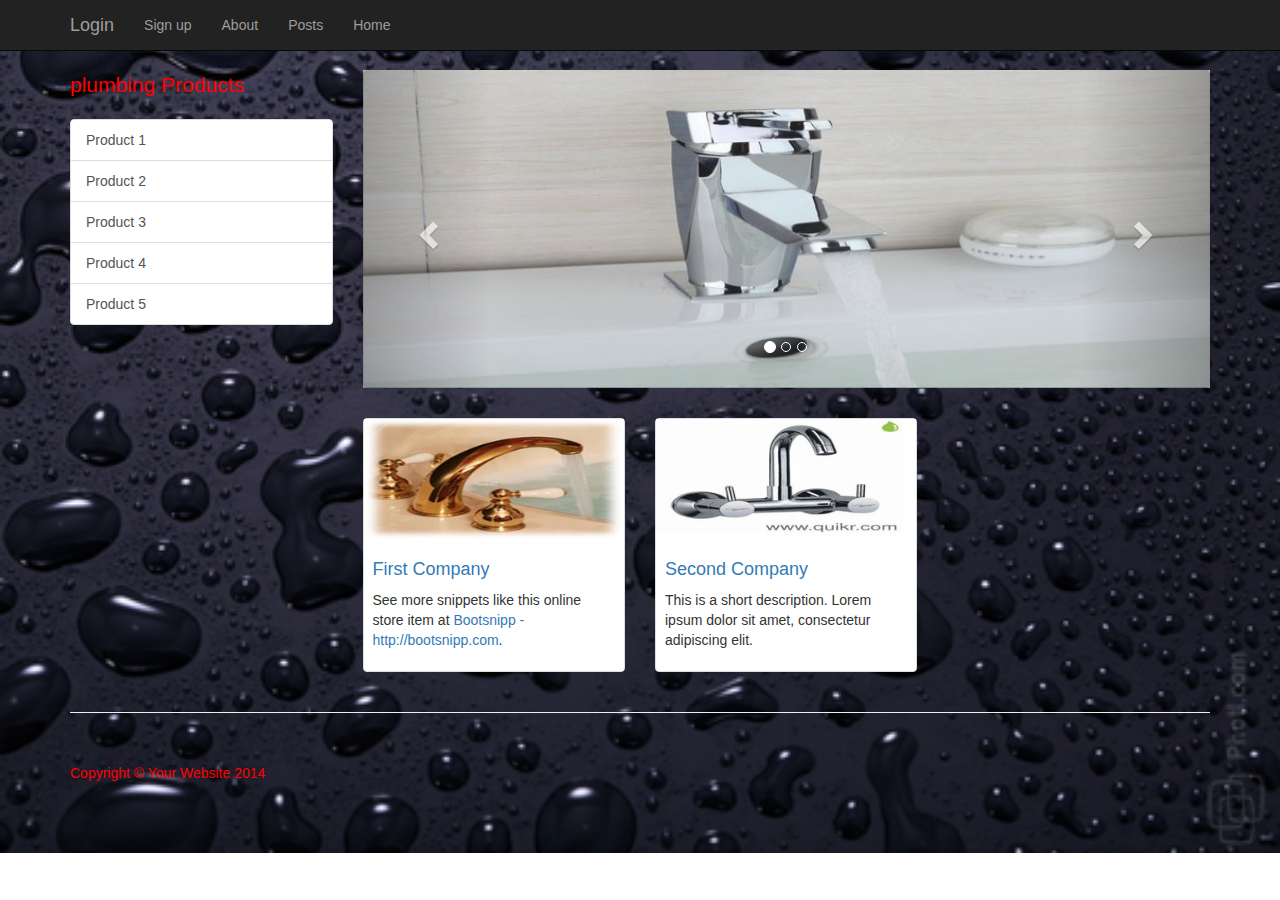
<file: final/index.html>
﻿<!DOCTYPE html>
<html lang="en">

<head>

    <meta charset="utf-8">
    <meta http-equiv="X-UA-Compatible" content="IE=edge">
    <meta name="viewport" content="width=device-width, initial-scale=1">
    <meta name="description" content="">
    <meta name="author" content="">

    <title>Shop Homepage - Start Bootstrap Template</title>

    <!-- Bootstrap Core CSS -->
    <link href="css/bootstrap.min.css" rel="stylesheet">

    <!-- Custom CSS -->
    <link href="css/shop-homepage.css" rel="stylesheet">

    <!-- HTML5 Shim and Respond.js IE8 support of HTML5 elements and media queries -->
    <!-- WARNING: Respond.js doesn't work if you view the page via file:// -->
    <!--[if lt IE 9]>
        <script src="https://oss.maxcdn.com/libs/html5shiv/3.7.0/html5shiv.js"></script>
        <script src="https://oss.maxcdn.com/libs/respond.js/1.4.2/respond.min.js"></script>
    <![endif]-->
    <!--Image which is background-->
    <style>
        body {
            background: url('36.jpg') no-repeat top;
            background-size: cover;
            font-family: 'Open Sans', sans-serif;
            color: red;
            background-attachment: scroll;
            background-position: top;
        }
    </style>



</head>

<body>




    <!-- Navigation -->
    <nav class="navbar navbar-inverse navbar-fixed-top" role="navigation">
        <div class="container">
            <!-- Brand and toggle get grouped for better mobile display -->
            <div class="navbar-header">
                <button type="button" class="navbar-toggle" data-toggle="collapse" data-target="#bs-example-navbar-collapse-1">
                    <span class="sr-only">Toggle navigation</span>
                    <span class="icon-bar"></span>
                    <span class="icon-bar"></span>
                    <span class="icon-bar"></span>
                </button>
                <a class="navbar-brand" href="#">Login</a>
            </div>
            <!-- Collect the nav links, forms, and other content for toggling -->
            <div class="collapse navbar-collapse" id="bs-example-navbar-collapse-1">
                <ul class="nav navbar-nav">
                    <li>
                        <a href="#">Sign up</a>
                    </li>
                    <li>
                        <a href="#">About</a>
                    </li>
                    <li>
                        <a href="#">Posts</a>
                    </li>
                    <li>
                        <a href="#">Home</a>
                    </li>
                </ul>
            </div>
            <!-- /.navbar-collapse -->
        </div>
        <!-- /.container -->
    </nav>

    <!-- Page Content -->
    <div class="container">

        <div class="row">

            <div class="col-md-3">
                <p class="lead">plumbing Products</p>
                <div class="list-group">
                    <a href="#" class="list-group-item">Product 1</a>
                    <a href="#" class="list-group-item">Product 2</a>
                    <a href="#" class="list-group-item">Product 3</a>
                    <a href="#" class="list-group-item">Product 4</a>
                    <a href="#" class="list-group-item">Product 5</a>
                </div>
            </div>

            <div class="col-md-9">

                <div class="row carousel-holder">

                    <div class="col-md-12">
                        <div id="carousel-example-generic" class="carousel slide" data-ride="carousel">
                            <ol class="carousel-indicators">
                                <li data-target="#carousel-example-generic" data-slide-to="0" class="active"></li>
                                <li data-target="#carousel-example-generic" data-slide-to="1"></li>
                                <li data-target="#carousel-example-generic" data-slide-to="2"></li>
                            </ol>
                            <div class="carousel-inner">
                                <div class="item active">
                                    <img class="slide-image" src="rsz_5.jpg" alt="">
                                </div>
                                <div class="item">
                                    <img class="slide-image" src="rsz_6.jpg" alt="">
                                </div>
                                <div class="item">
                                    <img class="slide-image" src="rsz_5.jpg" alt="">
                                </div>
                            </div>
                            <a class="left carousel-control" href="#carousel-example-generic" data-slide="prev">
                                <span class="glyphicon glyphicon-chevron-left"></span>
                            </a>
                            <a class="right carousel-control" href="#carousel-example-generic" data-slide="next">
                                <span class="glyphicon glyphicon-chevron-right"></span>
                            </a>
                        </div>
                    </div>

                </div>

                <div class="row">

                    <div class="col-sm-4 col-lg-4 col-md-4">
                        <div class="thumbnail">
                            <!--  <img src="http://placehold.it/320x150" alt="">-->
                            <img src="rsz_15.jpg" alt="">
                            <div class="caption">
                                <h4>
                                    <a href="#">First Company</a>
                                </h4>
                                <p>See more snippets like this online store item at <a target="_blank" href="http://www.bootsnipp.com">Bootsnipp - http://bootsnipp.com</a>.</p>
                            </div>
                        </div>
                    </div>

                    <div class="col-sm-4 col-lg-4 col-md-4">
                        <div class="thumbnail">
                            <!--  <img src="http://placehold.it/320x150" alt="">-->
                            <img src="rsz_d.jpg" alt="">
                            <div class="caption">




                                <h4>
                                    <a href="#">Second Company</a>
                                </h4>
                                <p>This is a short description. Lorem ipsum dolor sit amet, consectetur adipiscing elit.</p>
                            </div>
                            <div >
                              
                            </div>
                        </div>
                    </div>

                    </div>
                    <!--
                                        <div class="col-sm-4 col-lg-4 col-md-4">
                                            <h4><a href="#">Like this template?</a>
                                            </h4>
                                            <p>If you like this template, then check out <a target="_blank" href="http://maxoffsky.com/code-blog/laravel-shop-tutorial-1-building-a-review-system/">this tutorial</a> on how to build a working review system for your online store!</p>
                                            <a class="btn btn-primary" target="_blank" href="http://maxoffsky.com/code-blog/laravel-shop-tutorial-1-building-a-review-system/">View Tutorial</a>
                                        </div>
                        -->
                </div>

            </div>

        </div>

    </div>
    <!-- /.container -->

    <div class="container">

        <hr>

        <!-- Footer -->
        <footer>
            <div class="row">
                <div class="col-lg-12">
                    <p>Copyright &copy; Your Website 2014</p>
                </div>
            </div>
        </footer>

    </div>
    <!-- /.container -->
    <!-- jQuery -->
    <script src="js/jquery.js"></script>

    <!-- Bootstrap Core JavaScript -->
    <script src="js/bootstrap.min.js"></script>

</body>

</html>
</file>
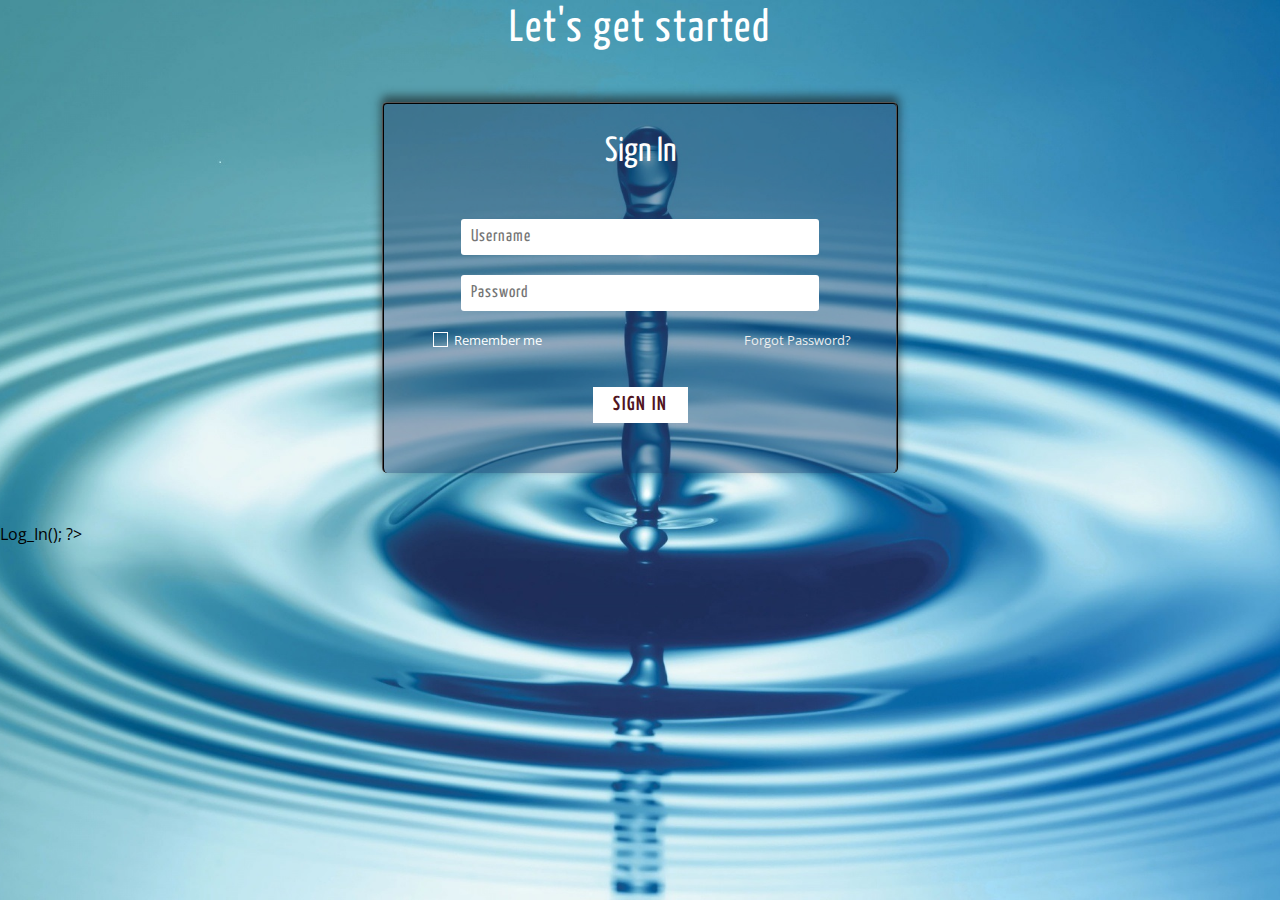
<file: final/lo.html>
<html>
   
   <head>
      <title>Login Page</title>
      
      

      <link rel="stylesheet" href="L_css/style.css">
	<link href='//fonts.googleapis.com/css?family=Yanone+Kaffeesatz:400,700,300,200' rel='stylesheet' type='text/css'>
	<link href='//fonts.googleapis.com/css?family=Open+Sans' rel='stylesheet' type='text/css'>
      
   </head>
   
   <head>
	
	<link rel="stylesheet" href="css/style.css">
	<link href='//fonts.googleapis.com/css?family=Yanone+Kaffeesatz:400,700,300,200' rel='stylesheet' type='text/css'>
	<link href='//fonts.googleapis.com/css?family=Open+Sans' rel='stylesheet' type='text/css'>

	<!-- For-Mobile-Apps-and-Meta-Tags -->
		<meta name="viewport" content="width=device-width, initial-scale=1" />
		<meta http-equiv="Content-Type" content="text/html; charset=utf-8" />
		<meta name="keywords" content="Dark Sign In Form Widget Responsive, Login Form Web Template, Flat Pricing Tables, Flat Drop-Downs, Sign-Up Web Templates, Flat Web Templates, Login Sign-up Responsive Web Template, Smartphone Compatible Web Template, Free Web Designs for Nokia, Samsung, LG, Sony Ericsson, Motorola Web Design" />
		<script type="application/x-javascript"> addEventListener("load", function() { setTimeout(hideURLbar, 0); }, false); function hideURLbar(){ window.scrollTo(0,1); } </script>
	<!-- //For-Mobile-Apps-and-Meta-Tags -->

</head>

<body>
    <h1>Let's get started</h1>
    <div class="container">
        <h2>Sign In</h2>
		 <form action = "" method = "post">
			<input type="text" name = "username" class="name" placeholder="Username" required="">
			<input type="password" name = "password" class="password" placeholder="Password" required="">
			<ul>
				<li>
					<input type="checkbox" id="brand1" value="">
					<label for="brand1"><span></span>Remember me</label>
				</li>
			</ul>
            <a href="#">Forgot Password?</a><br>
			<div class="clear"></div>
			<input  name="action1" type="submit" value="SIGN IN">
			
			
			
			<!--<div class="clear"></div>-->
			
		</form>
	</div>
	<div class="footer">
		
	</div>
<?php
include("Controller.php");
$controller=new controller();
$controller->Log_In();
?>

   </body>
</html>
</file>
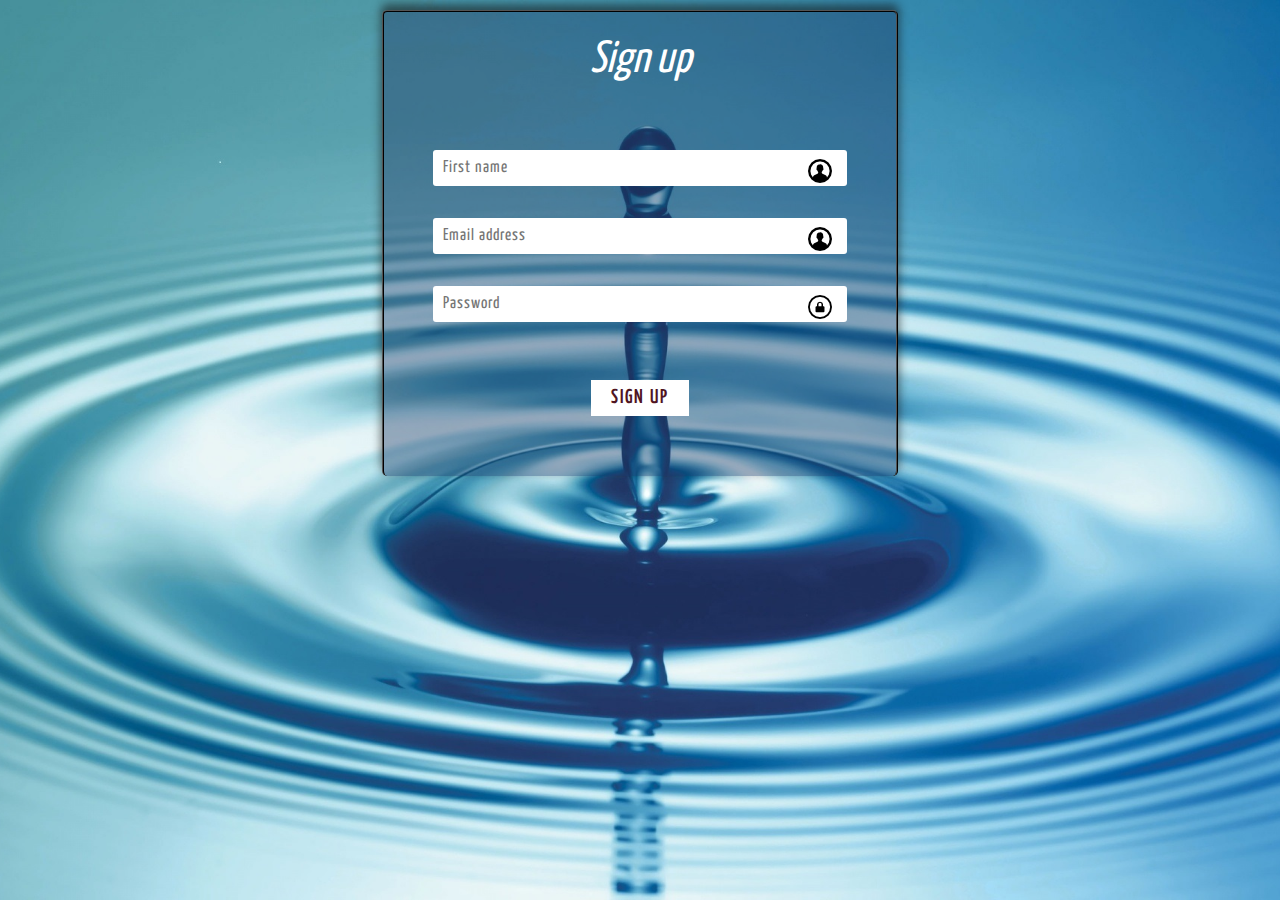
<file: final/Sign_up.html>
﻿<!--
	Author: W3layouts
	Author URL: http://w3layouts.com
	License: Creative Commons Attribution 3.0 Unported
	License URL: http://creativecommons.org/licenses/by/3.0/
-->

<!DOCTYPE html>
<html>
<head>
	
	<link rel="stylesheet" href="Sign_css/style.css">
	<link href='//fonts.googleapis.com/css?family=Yanone+Kaffeesatz:400,700,300,200' rel='stylesheet' type='text/css'>
	<link href='//fonts.googleapis.com/css?family=Open+Sans' rel='stylesheet' type='text/css'>

	<!-- For-Mobile-Apps-and-Meta-Tags -->
		<meta name="viewport" content="width=device-width, initial-scale=1" />
		<meta http-equiv="Content-Type" content="text/html; charset=utf-8" />
		<meta name="keywords" content="Dark Sign In Form Widget Responsive, Login Form Web Template, Flat Pricing Tables, Flat Drop-Downs, Sign-Up Web Templates, Flat Web Templates, Login Sign-up Responsive Web Template, Smartphone Compatible Web Template, Free Web Designs for Nokia, Samsung, LG, Sony Ericsson, Motorola Web Design" />
		<script type="application/x-javascript"> addEventListener("load", function() { setTimeout(hideURLbar, 0); }, false); function hideURLbar(){ window.scrollTo(0,1); } </script>
	<!-- //For-Mobile-Apps-and-Meta-Tags -->






</head>

<body>
    
        <div id="tabs-2" class="container">
        <h2>Sign up</h2>
		<form action="" method="post">
			<input name="name" type="text" class="name" placeholder="First name" required="">
   			<input name="email" type="text" class="name" placeholder="Email address" required="">
            <input name="password" type="password" class="password" placeholder="Password" required="">
            <!--<input type="password" class="password" placeholder="Re-enter Password" required="">-->
            <input name="action" type="hidden" value="signup"> 

			
			<!--<div class="clear"></div>-->
			<input type="submit" value="SIGN UP">
		</form>
	</div>
	<div class="footer">
		
	</div>
	<div class="footer">
		
	</div>
</body>
</html>
</file>
<file: final/css/shop-homepage.css>
/*!
 * Start Bootstrap - Shop Homepage HTML Template (http://startbootstrap.com)
 * Code licensed under the Apache License v2.0.
 * For details, see http://www.apache.org/licenses/LICENSE-2.0.
 */

body {
    padding-top: 70px; /* Required padding for .navbar-fixed-top. Remove if using .navbar-static-top. Change if height of navigation changes. */
}

.slide-image {
    width: 100%;
}

.carousel-holder {
    margin-bottom: 30px;
}

.carousel-control,
.item {
    border-radius: 4px;
}

.caption {
    height: 130px;
    overflow: hidden;
}

.caption h4 {
    white-space: nowrap;
}

.thumbnail img {
    width: 100%;
}

.ratings {
    padding-right: 10px;
    padding-left: 10px;
    color: #d17581;
}

.thumbnail {
    padding: 0;
}

.thumbnail .caption-full {
    padding: 9px;
    color: #333;
}

footer {
    margin: 50px 0;
}
</file>
<file: final/L_css/style.css>
/*--
	Author: W3layouts
	Author URL: http://w3layouts.com
	License: Creative Commons Attribution 3.0 Unported
	License URL: http://creativecommons.org/licenses/by/3.0/
--*/

/*-- Reset-Code --*/
	html,body,div,span,applet,object,iframe,h1,h2,h3,h4,h5,h6,p,blockquote,pre,a,abbr,acronym,address,big,cite,code,del,dfn,em,img,ins,kbd,q,s,samp,small,strike,strong,sub,sup,tt,var,b,u,i,dl,dt,dd,ol,nav ul,nav li,fieldset,form,label,legend,table,caption,tbody,tfoot,thead,tr,th,td,article,aside,canvas,details,embed,figure,figcaption,footer,header,hgroup,menu,nav,output,ruby,section,summary,time,mark,audio,video{margin:0;padding:0;border:0;font-size:100%;font:inherit;vertical-align:baseline;}
	article, aside, details, figcaption, figure,footer, header, hgroup, menu, nav, section {display: block;}
	ol,ul{list-style:none;margin:0px;padding:0px;}
	blockquote,q{quotes:none;}
	blockquote:before,blockquote:after,q:before,q:after{content:'';content:none;}
	table{border-collapse:collapse;border-spacing:0;}
	/* start editing from here */
	a{text-decoration:none;}
	.txt-rt{text-align:right;}/* text align right */
	.txt-lt{text-align:left;}/* text align left */
	.txt-center{text-align:center;}/* text align center */
	.float-rt{float:right;}/* float right */
	.float-lt{float:left;}/* float left */
	.clear{clear:both;}/* clear float */
	.pos-relative{position:relative;}/* Position Relative */
	.pos-absolute{position:absolute;}/* Position Absolute */
	.vertical-base{vertical-align:baseline;}/* vertical align baseline */
	.vertical-top{vertical-align:top;}/* vertical align top */
	nav.vertical ul li{display:block;}/* vertical menu */
	nav.horizontal ul li{display: inline-block;}/* horizontal menu */
	img{max-width:100%;}
/*-- //Reset-Code --*/

body {
	background: url('../images/1.jpg') no-repeat 0px 0px;
	background-size: cover;
	font-family: 'Open Sans', sans-serif;
	background-attachment: fixed;
    background-position: center;
}

body a {
	transition: 0.5s all;
	-webkit-transition: 0.5s all;
	-moz-transition: 0.5s all;
	-o-transition: 0.5s all;
	-ms-transition: 0.5s all;
}

h1 {
	color: #FFF;
	text-align: center;
	font-family: 'Yanone Kaffeesatz', sans-serif;
	letter-spacing: 2px;
	font-size: 50px;
	margin-top: 75px;
}

.container {
	width: 30%;
	margin: 50px auto;
	text-align: center;
	background-color: rgba(24, 48, 96, 0.39);
	border: 2px ridge black;
	border-radius: 5px;
	-moz-box-shadow: 0 -5px 10px 1px rgba(16, 16, 16, 0.57);
	-webkit-box-shadow: 0 -5px 10px 1px rgba(16, 16, 16, 0.57);
	box-shadow: 0 -5px 10px 1px rgba(16, 16, 16, 0.57);
	border-bottom: none;
}

h2 {
	font-family: 'Yanone Kaffeesatz', sans-serif;
	font-size:	35px;
	color: #FFF;
	margin-top: 30px;
}

form {
padding: 50px;
}

input.name {
	width: 85%;
	padding: 15px 45px 15px 10px;
	border: none;
	outline: none;
	border-radius: 3px;
	background: rgb(255, 255, 255) url("../images/user.png") no-repeat 425px 11px;
	font-size: 17px;
	font-family: 'Yanone Kaffeesatz', sans-serif;
	letter-spacing: 1px;
	margin-bottom: 20px;
}

input.password {
	width: 85%;
	padding: 15px 45px 15px 10px;
	border: none;
	outline: none;
	border-radius: 3px;
	background: rgb(255, 255, 255) url("../images/password.png") no-repeat 425px 11px;
	font-size: 17px;
	font-family: 'Yanone Kaffeesatz', sans-serif;
	letter-spacing: 1px;
	margin-bottom: 20px;
}

form ul {
	float: left;
}
ul li {
	list-style: none;
	display: inline-block;
}
ul li input[type="checkbox"] {
	display: none;
}
ul li input[type="checkbox"]+label {
	position: relative;
	padding-left: 25px;
	border: #F0F8FF;
	color: #FFFFFF;
	display: inline-block;
	font-size: 13px;

}
ul li input[type="checkbox"]+label span:first-child {
	width: 13px;
	height: 13px;
	display: inline-block;
	border: 1px solid #FFFFFF;
	position: absolute;
	top: 1px;
	left: 4px;
	bottom: 4px;
}
ul li input[type="checkbox"]:checked+label span:first-child:before {
	content: "";
	background: url(../images/tick.png)no-repeat;
	position: absolute;
	left: 2px;
	top: 2px;
	font-size: 10px;
	width: 10px;
	height: 10px;
}

form a {
	color: #EEE;
	float: right;
	font-size: 13px;

}

input[type="submit"] {
	margin-top: 60px;
	padding: 8px 20px;
	border: none;
	outline: none;
	font-family: 'Yanone Kaffeesatz', sans-serif;
	font-size: 20px;
	letter-spacing: 2px;
	font-weight: 600;
	color: #501522;
	background-color: #FFF;
	transition: 0.5s all;
	webkit-transition: 0.5s all;
	-moz-transition: 0.5s all;
	-o-transition: 0.5s all;
	-ms-transition: 0.5s all;
}
input[type="submit"]:hover {
	background-color: #000;
	color: #FFF;
	cursor:pointer;
	transition:0.5s all;
	-webkit-transition:0.5s all;
	-moz-transition:0.5s all;
	-o-transition:0.5s all;
	-ms-transition:0.5s all;
}

.footer {
	margin-top: 100px;
	margin-bottom: 20px;
}
.footer p {
	color:white;
	text-align:center;
	font-size:15px;
}
.footer a{
	color:white;
	text-decoration:none;
}
.footer a:hover{
	text-decoration:underline;
}

/*---- responsive-design -----*/

@media(max-width:1680px){
	input.name {
		background: rgb(255, 255, 255) url("../images/user.png") no-repeat 366px 11px;
		width: 86%;
	}	
	input.password {
		background: rgb(255, 255, 255) url("../images/password.png") no-repeat 366px 11px;
		width: 86%;
	}
}
@media(max-width:1600px){
	input.name {
		background: rgb(255, 255, 255) url("../images/user.png") no-repeat 350px 11px;
		width: 86%;
	}	
	input.password {
		background: rgb(255, 255, 255) url("../images/password.png") no-repeat 350px 11px;
		width: 86%;

	}
}
@media(max-width:1440px){
	input.name {
		background: rgb(255, 255, 255) url("../images/user.png") no-repeat 315px 11px;
		width: 86%;
	}
	input.password {
		background: rgb(255, 255, 255) url("../images/password.png") no-repeat 315px 11px;
		width: 86%;
	}
	form{
		padding:50px 45px;
	}
	input[type="submit"] {
		margin-top: 38px;
	}
}
@media(max-width:1366px){
	h1 {
		font-size: 45px;
		margin-top: 7px;
	}
		input.name {
		background: rgb(255, 255, 255) url("../images/user.png") no-repeat 293px 8px;
		width: 85%;
		padding: 10px 45px 10px 10px;
	}
	input.password {
		background: rgb(255, 255, 255) url("../images/password.png") no-repeat 293px 8px;
		width: 85%;
		padding: 10px 45px 10px 10px;
	}
	.footer {
		margin-top: 50px;
    }
}
@media(max-width:1280px){
	.container {
		width: 40%;
	}
	input.name {
		background: rgb(255, 255, 255) url("../images/user.png") no-repeat 375px 9px;
		width: 85%;
		padding: 10px 45px 10px 10px;
	}
	input.password {
		background: rgb(255, 255, 255) url("../images/password.png") no-repeat 375px 9px;
		width: 85%;
		padding: 10px 45px 10px 10px;
	}	
}
@media(max-width:1080px){
	input.name {
		background: rgb(255, 255, 255) url("../images/user.png") no-repeat 312px 8px;
		width: 85%;
		padding: 10px 45px 10px 10px;
	}
	input.password {
		padding: 10px 45px 10px 10px;
		background: rgb(255, 255, 255) url("../images/password.png") no-repeat 312px 8px;
		width: 85%;
	}
}
@media(max-width:1024px){
	h1{
		margin-top:50px;
	}
	input.name {
		background: rgb(255, 255, 255) url("../images/user.png") no-repeat 294px 8px;
		width: 85%;
		padding: 10px 45px 10px 10px;
	}
	input.password {
		padding: 10px 45px 10px 10px;
		background: rgb(255, 255, 255) url("../images/password.png") no-repeat 294px 8px;
		width: 85%;
	}
	form a{
		margin-top:3px;
	}
}
@media(max-width:800px){
	.container{
		width:48%;
	}
	h1{
		font-size:40px;
	}
	h2{
		font-size:30px;
	}
	input.name {
		background: rgb(255, 255, 255) url("../images/user.png") no-repeat 272px 8px;
		width: 85%;
		padding: 10px 45px 10px 10px;
	}
	input.password {
		padding: 10px 45px 10px 10px;
		background: rgb(255, 255, 255) url("../images/password.png") no-repeat 272px 8px;
		width: 85%;
	}
}
@media(max-width:768px){
	
	h1{
		margin-top:100px;
		font-size:45px;
	}
	.container{
		margin:100px auto;
	}
	h2{
		font-size:35px;
	}
	input.name {
		background: rgb(255, 255, 255) url("../images/user.png") no-repeat 260px 8px;
		width: 85%;
		padding: 10px 45px 10px 10px;
	}
	input.password {
		padding: 10px 45px 10px 10px;
		background: rgb(255, 255, 255) url("../images/password.png") no-repeat 260px 8px;
		width: 85%;
	}
	form a{
		margin-top:3px;
	}
}
@media(max-width:736px){
	
	h1{
		margin-top:20px;
		font-size:35px;
	}
	.container{
		width:65%;
		margin: 30px auto;
	}
	h2{
		font-size:25px;
	}
	input.name {
		background: rgb(255, 255, 255) url("../images/user.png") no-repeat 340px 8px;
		width: 85%;
		padding: 10px 45px 10px 10px;
	}
	input.password {
		padding: 10px 45px 10px 10px;
		background: rgb(255, 255, 255) url("../images/password.png") no-repeat 340px 8px;
		width: 85%;
	}
	form a{
		margin-top:3px;
	}
}
@media(max-width:667px){
	.container{
		width:61%;
	}
	form{
		padding:30px 25px;
	}
	input.name {
		background: rgb(255, 255, 255) url("../images/user.png") no-repeat 314px 8px;
		width: 85%;
		padding: 10px 45px 10px 10px;
	}
	input.password {
		padding: 10px 45px 10px 10px;
		background: rgb(255, 255, 255) url("../images/password.png") no-repeat 314px 8px;
		width: 85%;
	}
}
@media(max-width:640px){
	.container{
		width:61%;
	}
	form{
		padding:30px 25px;
	}
	input.name {
		background: rgb(255, 255, 255) url("../images/user.png") no-repeat 308px 8px;
		width: 85%;
		padding: 10px 45px 10px 10px;
	}
	input.password {
		padding: 10px 45px 10px 10px;
		background: rgb(255, 255, 255) url("../images/password.png") no-repeat 308px 8px;
		width: 85%;
	}
}

@media(max-width:603px){
	.container{
		width:61%;
	}
}

@media(max-width:600px){
		input.name {
		background: rgb(255, 255, 255) url("../images/user.png") no-repeat 262px 7px;
		width: 80%;
		padding: 8px 45px 10px 8px;
	}
	input.password {
		padding: 8px 45px 10px 8px;
		background: rgb(255, 255, 255) url("../images/password.png") no-repeat 262px 7px;
		width: 80%;
		margin-left:3px;
	}
}
@media(max-width:568px){
	 input.name{
		background: rgb(255, 255, 255) url("../images/user.png") no-repeat 247px 7px;
		width: 80%;
		padding: 8px 45px 10px 8px;
	}
	input.password {
		padding: 8px 45px 10px 8px;
		background: rgb(255, 255, 255) url("../images/password.png") no-repeat 247px 7px;
		width: 80%;
	}
	input[type="submit"] {
    padding: 8px 12px;
    font-size: 14px;
  }
}
@media(max-width:480px){
	
	h1{
		margin-top:100px;
	}
	.container{
		width:75%;
		margin:100px auto;
	}
	input.name {
		background: rgb(255, 255, 255) url("../images/user.png") no-repeat 282px 7px;
		width: 85%;
		padding: 8px 45px 10px 8px;
	}
	input.password {
		padding: 8px 45px 10px 8px;
		background: rgb(255, 255, 255) url("../images/password.png") no-repeat 282px 7px;
		width: 85%;
	}
	form a{
		margin-top:3px;
	}
	
}
@media(max-width:414px){
	
	h1{
		margin-top:70px;
	}
	.container{
		width:75%;
		margin:50px auto;
	}
	input.name {
		background: rgb(255, 255, 255) url("../images/user.png") no-repeat 215px 7px;
		width: 75%;
		padding: 8px 45px 10px 8px;
	}
	input.password {
		padding: 8px 45px 10px 8px;
		background: rgb(255, 255, 255) url("../images/password.png") no-repeat 215px 7px;
		width: 75%;
		margin-left:4px;
	}
	form a{
		margin-top:3px;
		margin-left:32px;
		float:left;
	}
	.footer p{
		font-size:13px;
		padding:0 10px;
	}
}
@media(max-width:384px){
	.container{
		width:80%;
	}
	h1{
		font-size:35px;
	}
	h2{
		font-size:25px;
	}
	input.name {
		background: rgb(255, 255, 255) url("../images/user.png") no-repeat 223px 7px;
		width: 80%;
		padding: 8px 45px 10px 8px;
	}
	input.password {
		padding: 8px 45px 10px 8px;
		background: rgb(255, 255, 255) url("../images/password.png") no-repeat 223px 7px;
		width: 80%;
		margin-left:0px;
	}
	ul li input[type="checkbox"]+label {
		font-size:10px;
	}
	form a {
		font-size:10px;
		margin-top:6px;
	}
	
	input[type="submit"] {
		padding: 5px 15px;
		font-size:16px;
	}
	.footer p{
		font-size:12px;
	}
}
@media(max-width:375px){
	.container{
		width:80%;
	}
	h1{
		font-size:35px;
		margin-top: 45px;
	}
	h2{
		font-size:25px;
	}
	input.name {
		background: rgb(255, 255, 255) url("../images/user.png") no-repeat 205px 7px;
		width: 75%;
		padding: 8px 45px 10px 8px;
	}
	input.password {
		padding: 8px 45px 10px 8px;
		background: rgb(255, 255, 255) url("../images/password.png") no-repeat 205px 7px;
		width: 75%;
	}
	ul li input[type="checkbox"]+label {
		font-size:13px;
	}
	form a {
		font-size:13px;
		margin-top:3px;
		margin-left:13px;
		float:left;
	}
	
	input[type="submit"] {
		padding: 8px 15px;
		font-size:16px;
	}
	.footer p{
		font-size:12px;
	}
}
@media(max-width:320px){
	
	h1{
		margin-top:30px;
	}
	.container{
		width:80%;
		margin:30px auto;
	}
	form {
		padding: 20px 10px;
	}
	h1{
		font-size:30px;
	}
	h2{
		font-size:25px;
		margin-top: 20px;
	}
	input.name {
		background: rgb(255, 255, 255) url("../images/user.png") no-repeat 183px 7px;
		width: 70%;
		padding: 8px 45px 10px 8px;
	}
	input.password {
		padding: 8px 45px 10px 8px;
		background: rgb(255, 255, 255) url("../images/password.png") no-repeat 183px 7px;
		width: 70%;
		margin-left:5px;
	}
	ul li input[type="checkbox"]+label span:first-child {
		width: 10px;
		height: 10px;
	}
	ul li input[type="checkbox"]+label {
		font-size:11px;
		padding-left:17px;
	}
	ul li input[type="checkbox"]:checked+label span:first-child:before {
        left: 1px;
		top: 1px;
	}
	ul li {
		list-style: none;
		display: inline-block;
		margin-left: 7px;
	}
	form a {
		display:inline-block;
		font-size:11px;
		margin-top:5px;
		margin-left:37px;
		float:left;
	}
	
	input[type="submit"] {
		padding: 3px 12px;
		font-size:14px;
		margin-top:20px;
	}
	.footer p{
		font-size:12px;
	}
}
</file>
<file: final/css/style.css>
/*--
	Author: W3layouts
	Author URL: http://w3layouts.com
	License: Creative Commons Attribution 3.0 Unported
	License URL: http://creativecommons.org/licenses/by/3.0/
--*/

/*-- Reset-Code --*/
	html,body,div,span,applet,object,iframe,h1,h2,h3,h4,h5,h6,p,blockquote,pre,a,abbr,acronym,address,big,cite,code,del,dfn,em,img,ins,kbd,q,s,samp,small,strike,strong,sub,sup,tt,var,b,u,i,dl,dt,dd,ol,nav ul,nav li,fieldset,form,label,legend,table,caption,tbody,tfoot,thead,tr,th,td,article,aside,canvas,details,embed,figure,figcaption,footer,header,hgroup,menu,nav,output,ruby,section,summary,time,mark,audio,video{margin:0;padding:0;border:0;font-size:100%;font:inherit;vertical-align:baseline;}
	article, aside, details, figcaption, figure,footer, header, hgroup, menu, nav, section {display: block;}
	ol,ul{list-style:none;margin:0px;padding:0px;}
	blockquote,q{quotes:none;}
	blockquote:before,blockquote:after,q:before,q:after{content:'';content:none;}
	table{border-collapse:collapse;border-spacing:0;}
	/* start editing from here */
	a{text-decoration:none;}
	.txt-rt{text-align:right;}/* text align right */
	.txt-lt{text-align:left;}/* text align left */
	.txt-center{text-align:center;}/* text align center */
	.float-rt{float:right;}/* float right */
	.float-lt{float:left;}/* float left */
	.clear{clear:both;}/* clear float */
	.pos-relative{position:relative;}/* Position Relative */
	.pos-absolute{position:absolute;}/* Position Absolute */
	.vertical-base{vertical-align:baseline;}/* vertical align baseline */
	.vertical-top{vertical-align:top;}/* vertical align top */
	nav.vertical ul li{display:block;}/* vertical menu */
	nav.horizontal ul li{display: inline-block;}/* horizontal menu */
	img{max-width:100%;}
/*-- //Reset-Code --*/

body {
	background: url('../images/1.jpg') no-repeat 0px 0px;
	background-size: cover;
	font-family: 'Open Sans', sans-serif;
	background-attachment: fixed;
    background-position: center;
}

body a {
	transition: 0.5s all;
	-webkit-transition: 0.5s all;
	-moz-transition: 0.5s all;
	-o-transition: 0.5s all;
	-ms-transition: 0.5s all;
}

h1 {
	color: #FFF;
	text-align: center;
	font-family: 'Yanone Kaffeesatz', sans-serif;
	letter-spacing: 2px;
	font-size: 50px;
	margin-top: 75px;
}

.container {
	width: 30%;
	margin: 50px auto;
	text-align: center;
	background-color: rgba(24, 48, 96, 0.39);
	border: 2px ridge black;
	border-radius: 5px;
	-moz-box-shadow: 0 -5px 10px 1px rgba(16, 16, 16, 0.57);
	-webkit-box-shadow: 0 -5px 10px 1px rgba(16, 16, 16, 0.57);
	box-shadow: 0 -5px 10px 1px rgba(16, 16, 16, 0.57);
	border-bottom: none;
}

h2 {
	font-family: 'Yanone Kaffeesatz', sans-serif;
	font-size:	35px;
	color: #FFF;
	margin-top: 30px;
}

form {
padding: 50px;
}

input.name {
	width: 85%;
	padding: 15px 45px 15px 10px;
	border: none;
	outline: none;
	border-radius: 3px;
	background: rgb(255, 255, 255) url("../images/user.png") no-repeat 425px 11px;
	font-size: 17px;
	font-family: 'Yanone Kaffeesatz', sans-serif;
	letter-spacing: 1px;
	margin-bottom: 20px;
}

input.password {
	width: 85%;
	padding: 15px 45px 15px 10px;
	border: none;
	outline: none;
	border-radius: 3px;
	background: rgb(255, 255, 255) url("../images/password.png") no-repeat 425px 11px;
	font-size: 17px;
	font-family: 'Yanone Kaffeesatz', sans-serif;
	letter-spacing: 1px;
	margin-bottom: 20px;
}

form ul {
	float: left;
}
ul li {
	list-style: none;
	display: inline-block;
}
ul li input[type="checkbox"] {
	display: none;
}
ul li input[type="checkbox"]+label {
	position: relative;
	padding-left: 25px;
	border: #F0F8FF;
	color: #FFFFFF;
	display: inline-block;
	font-size: 13px;

}
ul li input[type="checkbox"]+label span:first-child {
	width: 13px;
	height: 13px;
	display: inline-block;
	border: 1px solid #FFFFFF;
	position: absolute;
	top: 1px;
	left: 4px;
	bottom: 4px;
}
ul li input[type="checkbox"]:checked+label span:first-child:before {
	content: "";
	background: url(../images/tick.png)no-repeat;
	position: absolute;
	left: 2px;
	top: 2px;
	font-size: 10px;
	width: 10px;
	height: 10px;
}

form a {
	color: #EEE;
	float: right;
	font-size: 13px;

}

input[type="submit"] {
	margin-top: 60px;
	padding: 8px 20px;
	border: none;
	outline: none;
	font-family: 'Yanone Kaffeesatz', sans-serif;
	font-size: 20px;
	letter-spacing: 2px;
	font-weight: 600;
	color: #501522;
	background-color: #FFF;
	transition: 0.5s all;
	webkit-transition: 0.5s all;
	-moz-transition: 0.5s all;
	-o-transition: 0.5s all;
	-ms-transition: 0.5s all;
}
input[type="submit"]:hover {
	background-color: #000;
	color: #FFF;
	cursor:pointer;
	transition:0.5s all;
	-webkit-transition:0.5s all;
	-moz-transition:0.5s all;
	-o-transition:0.5s all;
	-ms-transition:0.5s all;
}

.footer {
	margin-top: 100px;
	margin-bottom: 20px;
}
.footer p {
	color:white;
	text-align:center;
	font-size:15px;
}
.footer a{
	color:white;
	text-decoration:none;
}
.footer a:hover{
	text-decoration:underline;
}

/*---- responsive-design -----*/

@media(max-width:1680px){
	input.name {
		background: rgb(255, 255, 255) url("../images/user.png") no-repeat 366px 11px;
		width: 86%;
	}	
	input.password {
		background: rgb(255, 255, 255) url("../images/password.png") no-repeat 366px 11px;
		width: 86%;
	}
}
@media(max-width:1600px){
	input.name {
		background: rgb(255, 255, 255) url("../images/user.png") no-repeat 350px 11px;
		width: 86%;
	}	
	input.password {
		background: rgb(255, 255, 255) url("../images/password.png") no-repeat 350px 11px;
		width: 86%;

	}
}
@media(max-width:1440px){
	input.name {
		background: rgb(255, 255, 255) url("../images/user.png") no-repeat 315px 11px;
		width: 86%;
	}
	input.password {
		background: rgb(255, 255, 255) url("../images/password.png") no-repeat 315px 11px;
		width: 86%;
	}
	form{
		padding:50px 45px;
	}
	input[type="submit"] {
		margin-top: 38px;
	}
}
@media(max-width:1366px){
	h1 {
		font-size: 45px;
		margin-top: 7px;
	}
		input.name {
		background: rgb(255, 255, 255) url("../images/user.png") no-repeat 293px 8px;
		width: 85%;
		padding: 10px 45px 10px 10px;
	}
	input.password {
		background: rgb(255, 255, 255) url("../images/password.png") no-repeat 293px 8px;
		width: 85%;
		padding: 10px 45px 10px 10px;
	}
	.footer {
		margin-top: 50px;
    }
}
@media(max-width:1280px){
	.container {
		width: 40%;
	}
	input.name {
		background: rgb(255, 255, 255) url("../images/user.png") no-repeat 375px 9px;
		width: 85%;
		padding: 10px 45px 10px 10px;
	}
	input.password {
		background: rgb(255, 255, 255) url("../images/password.png") no-repeat 375px 9px;
		width: 85%;
		padding: 10px 45px 10px 10px;
	}	
}
@media(max-width:1080px){
	input.name {
		background: rgb(255, 255, 255) url("../images/user.png") no-repeat 312px 8px;
		width: 85%;
		padding: 10px 45px 10px 10px;
	}
	input.password {
		padding: 10px 45px 10px 10px;
		background: rgb(255, 255, 255) url("../images/password.png") no-repeat 312px 8px;
		width: 85%;
	}
}
@media(max-width:1024px){
	h1{
		margin-top:50px;
	}
	input.name {
		background: rgb(255, 255, 255) url("../images/user.png") no-repeat 294px 8px;
		width: 85%;
		padding: 10px 45px 10px 10px;
	}
	input.password {
		padding: 10px 45px 10px 10px;
		background: rgb(255, 255, 255) url("../images/password.png") no-repeat 294px 8px;
		width: 85%;
	}
	form a{
		margin-top:3px;
	}
}
@media(max-width:800px){
	.container{
		width:48%;
	}
	h1{
		font-size:40px;
	}
	h2{
		font-size:30px;
	}
	input.name {
		background: rgb(255, 255, 255) url("../images/user.png") no-repeat 272px 8px;
		width: 85%;
		padding: 10px 45px 10px 10px;
	}
	input.password {
		padding: 10px 45px 10px 10px;
		background: rgb(255, 255, 255) url("../images/password.png") no-repeat 272px 8px;
		width: 85%;
	}
}
@media(max-width:768px){
	
	h1{
		margin-top:100px;
		font-size:45px;
	}
	.container{
		margin:100px auto;
	}
	h2{
		font-size:35px;
	}
	input.name {
		background: rgb(255, 255, 255) url("../images/user.png") no-repeat 260px 8px;
		width: 85%;
		padding: 10px 45px 10px 10px;
	}
	input.password {
		padding: 10px 45px 10px 10px;
		background: rgb(255, 255, 255) url("../images/password.png") no-repeat 260px 8px;
		width: 85%;
	}
	form a{
		margin-top:3px;
	}
}
@media(max-width:736px){
	
	h1{
		margin-top:20px;
		font-size:35px;
	}
	.container{
		width:65%;
		margin: 30px auto;
	}
	h2{
		font-size:25px;
	}
	input.name {
		background: rgb(255, 255, 255) url("../images/user.png") no-repeat 340px 8px;
		width: 85%;
		padding: 10px 45px 10px 10px;
	}
	input.password {
		padding: 10px 45px 10px 10px;
		background: rgb(255, 255, 255) url("../images/password.png") no-repeat 340px 8px;
		width: 85%;
	}
	form a{
		margin-top:3px;
	}
}
@media(max-width:667px){
	.container{
		width:61%;
	}
	form{
		padding:30px 25px;
	}
	input.name {
		background: rgb(255, 255, 255) url("../images/user.png") no-repeat 314px 8px;
		width: 85%;
		padding: 10px 45px 10px 10px;
	}
	input.password {
		padding: 10px 45px 10px 10px;
		background: rgb(255, 255, 255) url("../images/password.png") no-repeat 314px 8px;
		width: 85%;
	}
}
@media(max-width:640px){
	.container{
		width:61%;
	}
	form{
		padding:30px 25px;
	}
	input.name {
		background: rgb(255, 255, 255) url("../images/user.png") no-repeat 308px 8px;
		width: 85%;
		padding: 10px 45px 10px 10px;
	}
	input.password {
		padding: 10px 45px 10px 10px;
		background: rgb(255, 255, 255) url("../images/password.png") no-repeat 308px 8px;
		width: 85%;
	}
}

@media(max-width:603px){
	.container{
		width:61%;
	}
}

@media(max-width:600px){
		input.name {
		background: rgb(255, 255, 255) url("../images/user.png") no-repeat 262px 7px;
		width: 80%;
		padding: 8px 45px 10px 8px;
	}
	input.password {
		padding: 8px 45px 10px 8px;
		background: rgb(255, 255, 255) url("../images/password.png") no-repeat 262px 7px;
		width: 80%;
		margin-left:3px;
	}
}
@media(max-width:568px){
	 input.name{
		background: rgb(255, 255, 255) url("../images/user.png") no-repeat 247px 7px;
		width: 80%;
		padding: 8px 45px 10px 8px;
	}
	input.password {
		padding: 8px 45px 10px 8px;
		background: rgb(255, 255, 255) url("../images/password.png") no-repeat 247px 7px;
		width: 80%;
	}
	input[type="submit"] {
    padding: 8px 12px;
    font-size: 14px;
  }
}
@media(max-width:480px){
	
	h1{
		margin-top:100px;
	}
	.container{
		width:75%;
		margin:100px auto;
	}
	input.name {
		background: rgb(255, 255, 255) url("../images/user.png") no-repeat 282px 7px;
		width: 85%;
		padding: 8px 45px 10px 8px;
	}
	input.password {
		padding: 8px 45px 10px 8px;
		background: rgb(255, 255, 255) url("../images/password.png") no-repeat 282px 7px;
		width: 85%;
	}
	form a{
		margin-top:3px;
	}
	
}
@media(max-width:414px){
	
	h1{
		margin-top:70px;
	}
	.container{
		width:75%;
		margin:50px auto;
	}
	input.name {
		background: rgb(255, 255, 255) url("../images/user.png") no-repeat 215px 7px;
		width: 75%;
		padding: 8px 45px 10px 8px;
	}
	input.password {
		padding: 8px 45px 10px 8px;
		background: rgb(255, 255, 255) url("../images/password.png") no-repeat 215px 7px;
		width: 75%;
		margin-left:4px;
	}
	form a{
		margin-top:3px;
		margin-left:32px;
		float:left;
	}
	.footer p{
		font-size:13px;
		padding:0 10px;
	}
}
@media(max-width:384px){
	.container{
		width:80%;
	}
	h1{
		font-size:35px;
	}
	h2{
		font-size:25px;
	}
	input.name {
		background: rgb(255, 255, 255) url("../images/user.png") no-repeat 223px 7px;
		width: 80%;
		padding: 8px 45px 10px 8px;
	}
	input.password {
		padding: 8px 45px 10px 8px;
		background: rgb(255, 255, 255) url("../images/password.png") no-repeat 223px 7px;
		width: 80%;
		margin-left:0px;
	}
	ul li input[type="checkbox"]+label {
		font-size:10px;
	}
	form a {
		font-size:10px;
		margin-top:6px;
	}
	
	input[type="submit"] {
		padding: 5px 15px;
		font-size:16px;
	}
	.footer p{
		font-size:12px;
	}
}
@media(max-width:375px){
	.container{
		width:80%;
	}
	h1{
		font-size:35px;
		margin-top: 45px;
	}
	h2{
		font-size:25px;
	}
	input.name {
		background: rgb(255, 255, 255) url("../images/user.png") no-repeat 205px 7px;
		width: 75%;
		padding: 8px 45px 10px 8px;
	}
	input.password {
		padding: 8px 45px 10px 8px;
		background: rgb(255, 255, 255) url("../images/password.png") no-repeat 205px 7px;
		width: 75%;
	}
	ul li input[type="checkbox"]+label {
		font-size:13px;
	}
	form a {
		font-size:13px;
		margin-top:3px;
		margin-left:13px;
		float:left;
	}
	
	input[type="submit"] {
		padding: 8px 15px;
		font-size:16px;
	}
	.footer p{
		font-size:12px;
	}
}
@media(max-width:320px){
	
	h1{
		margin-top:30px;
	}
	.container{
		width:80%;
		margin:30px auto;
	}
	form {
		padding: 20px 10px;
	}
	h1{
		font-size:30px;
	}
	h2{
		font-size:25px;
		margin-top: 20px;
	}
	input.name {
		background: rgb(255, 255, 255) url("../images/user.png") no-repeat 183px 7px;
		width: 70%;
		padding: 8px 45px 10px 8px;
	}
	input.password {
		padding: 8px 45px 10px 8px;
		background: rgb(255, 255, 255) url("../images/password.png") no-repeat 183px 7px;
		width: 70%;
		margin-left:5px;
	}
	ul li input[type="checkbox"]+label span:first-child {
		width: 10px;
		height: 10px;
	}
	ul li input[type="checkbox"]+label {
		font-size:11px;
		padding-left:17px;
	}
	ul li input[type="checkbox"]:checked+label span:first-child:before {
        left: 1px;
		top: 1px;
	}
	ul li {
		list-style: none;
		display: inline-block;
		margin-left: 7px;
	}
	form a {
		display:inline-block;
		font-size:11px;
		margin-top:5px;
		margin-left:37px;
		float:left;
	}
	
	input[type="submit"] {
		padding: 3px 12px;
		font-size:14px;
		margin-top:20px;
	}
	.footer p{
		font-size:12px;
	}
}
</file>
<file: final/Sign_css/style.css>
/*--
	Author: W3layouts
	Author URL: http://w3layouts.com
	License: Creative Commons Attribution 3.0 Unported
	License URL: http://creativecommons.org/licenses/by/3.0/
--*/

/*-- Reset-Code --*/
	html,body,div,span,applet,object,iframe,h1,h2,h3,h4,h5,h6,p,blockquote,pre,a,abbr,acronym,address,big,cite,code,del,dfn,em,img,ins,kbd,q,s,samp,small,strike,strong,sub,sup,tt,var,b,u,i,dl,dt,dd,ol,nav ul,nav li,fieldset,form,label,legend,table,caption,tbody,tfoot,thead,tr,th,td,article,aside,canvas,details,embed,figure,figcaption,footer,header,hgroup,menu,nav,output,ruby,section,summary,time,mark,audio,video{margin:0;padding:0;border:0;font-size:100%;font:inherit;vertical-align:baseline;}
	article, aside, details, figcaption, figure,footer, header, hgroup, menu, nav, section {display: block;}
	ol,ul{list-style:none;margin:0px;padding:0px;}
	blockquote,q{quotes:none;}
	blockquote:before,blockquote:after,q:before,q:after{content:'';content:none;}
	table{border-collapse:collapse;border-spacing:0;}
	/* start editing from here */
	a{text-decoration:none;}
	.txt-rt{text-align:right;}/* text align right */
	.txt-lt{text-align:left;}/* text align left */
	.txt-center{text-align:center;}/* text align center */
	.float-rt{float:right;}/* float right */
	.float-lt{float:left;}/* float left */
	.clear{clear:both;}/* clear float */
	.pos-relative{position:relative;}/* Position Relative */
	.pos-absolute{position:absolute;}/* Position Absolute */
	.vertical-base{vertical-align:baseline;}/* vertical align baseline */
	.vertical-top{vertical-align:top;}/* vertical align top */
	nav.vertical ul li{display:block;}/* vertical menu */
	nav.horizontal ul li{display: inline-block;}/* horizontal menu */
	img{max-width:100%;}
/*-- //Reset-Code --*/

body {
	background: url('../images/1.jpg') no-repeat 0px 0px;
	background-size: cover;
	font-family: 'Open Sans', sans-serif;
	background-attachment: fixed;
    background-position: center;
}

body a {
	transition: 0.5s all;
	-webkit-transition: 0.5s all;
	-moz-transition: 0.5s all;
	-o-transition: 0.5s all;
	-ms-transition: 0.5s all;
}

h1 {
	color: #FFF;
	text-align: center;
	font-family: 'Yanone Kaffeesatz', sans-serif;
	letter-spacing: 2px;
	font-size: 50px;
	margin-top: 75px;
}

.container {
	width: 50%;
	margin: 10px auto;
	text-align: center;
	background-color: rgba(24, 48, 96, 0.39);
	border: 2px ridge black;
	border-radius: 5px;
	-moz-box-shadow: 0 -5px 10px 1px rgba(16, 16, 16, 0.57);
	-webkit-box-shadow: 0 -5px 10px 1px rgba(16, 16, 16, 0.57);
	box-shadow: 0 -5px 10px 1px rgba(16, 16, 16, 0.57);
	border-bottom: none;
	line-height: 56.4px
}

h2 {
	font-family: 'Yanone Kaffeesatz', sans-serif;
	font-size:	45px;
	color: #FFF;
	margin-top: 20px;
	font-style: italic;
}

form {
padding: 50px;
}

input.name {
	width: 85%;
	padding: 15px 45px 15px 10px;
	border: none;
	outline: none;
	border-radius: 3px;
	background: rgb(255, 255, 255) url("../images/user.png") no-repeat 425px 11px;
	font-size: 17px;
	font-family: 'Yanone Kaffeesatz', sans-serif;
	letter-spacing: 1px;
	margin-bottom: 20px;
}

input.password {
	width: 85%;
	padding: 15px 45px 15px 10px;
	border: none;
	outline: none;
	border-radius: 3px;
	background: rgb(255, 255, 255) url("../images/password.png") no-repeat 425px 11px;
	font-size: 17px;
	font-family: 'Yanone Kaffeesatz', sans-serif;
	letter-spacing: 1px;
	margin-bottom: 20px;
}

form ul {
	float: left;
}
ul li {
	list-style: none;
	display: inline-block;
}
ul li input[type="checkbox"] {
	display: none;
}
ul li input[type="checkbox"]+label {
	position: relative;
	padding-left: 25px;
	border: #F0F8FF;
	color: #FFFFFF;
	display: inline-block;
	font-size: 13px;

}
ul li input[type="checkbox"]+label span:first-child {
	width: 13px;
	height: 13px;
	display: inline-block;
	border: 1px solid #FFFFFF;
	position: absolute;
	top: 1px;
	left: 4px;
	bottom: 4px;
}
ul li input[type="checkbox"]:checked+label span:first-child:before {
	content: "";
	background: url(../images/tick.png)no-repeat;
	position: absolute;
	left: 2px;
	top: 2px;
	font-size: 10px;
	width: 10px;
	height: 10px;
}

form a {
	color: #EEE;
	float: right;
	font-size: 13px;

}

input[type="submit"] {
	margin-top: 60px;
	padding: 8px 20px;
	border: none;
	outline: none;
	font-family: 'Yanone Kaffeesatz', sans-serif;
	font-size: 20px;
	letter-spacing: 2px;
	font-weight: 600;
	color: #501522;
	background-color: #FFF;
	transition: 0.5s all;
	webkit-transition: 0.5s all;
	-moz-transition: 0.5s all;
	-o-transition: 0.5s all;
	-ms-transition: 0.5s all;
}
input[type="submit"]:hover {
	background-color: #000;
	color: #FFF;
	cursor:pointer;
	transition:0.5s all;
	-webkit-transition:0.5s all;
	-moz-transition:0.5s all;
	-o-transition:0.5s all;
	-ms-transition:0.5s all;
}

.footer {
	margin-top: 100px;
	margin-bottom: 20px;
}
.footer p {
	color:white;
	text-align:center;
	font-size:15px;
}
.footer a{
	color:white;
	text-decoration:none;
}
.footer a:hover{
	text-decoration:underline;
}

/*---- responsive-design -----*/

@media(max-width:1680px){
	input.name {
		background: rgb(255, 255, 255) url("../images/user.png") no-repeat 366px 11px;
		width: 86%;
	}	
	input.password {
		background: rgb(255, 255, 255) url("../images/password.png") no-repeat 366px 11px;
		width: 86%;
	}
}
@media(max-width:1600px){
	input.name {
		background: rgb(255, 255, 255) url("../images/user.png") no-repeat 350px 11px;
		width: 86%;
	}	
	input.password {
		background: rgb(255, 255, 255) url("../images/password.png") no-repeat 350px 11px;
		width: 86%;

	}
}
@media(max-width:1440px){
	input.name {
		background: rgb(255, 255, 255) url("../images/user.png") no-repeat 315px 11px;
		width: 86%;
	}
	input.password {
		background: rgb(255, 255, 255) url("../images/password.png") no-repeat 315px 11px;
		width: 86%;
	}
	form{
		padding:50px 45px;
	}
	input[type="submit"] {
		margin-top: 38px;
	}
}
@media(max-width:1366px){
	h1 {
		font-size: 45px;
		margin-top: 7px;
	}
		input.name {
		background: rgb(255, 255, 255) url("../images/user.png") no-repeat 293px 8px;
		width: 85%;
		padding: 10px 45px 10px 10px;
	}
	input.password {
		background: rgb(255, 255, 255) url("../images/password.png") no-repeat 293px 8px;
		width: 85%;
		padding: 10px 45px 10px 10px;
	}
	.footer {
		margin-top: 50px;
    }
}
@media(max-width:1280px){
	.container {
		width: 40%;
	}
	input.name {
		background: rgb(255, 255, 255) url("../images/user.png") no-repeat 375px 9px;
		width: 85%;
		padding: 10px 45px 10px 10px;
	}
	input.password {
		background: rgb(255, 255, 255) url("../images/password.png") no-repeat 375px 9px;
		width: 85%;
		padding: 10px 45px 10px 10px;
	}	
}
@media(max-width:1080px){
	input.name {
		background: rgb(255, 255, 255) url("../images/user.png") no-repeat 312px 8px;
		width: 85%;
		padding: 10px 45px 10px 10px;
	}
	input.password {
		padding: 10px 45px 10px 10px;
		background: rgb(255, 255, 255) url("../images/password.png") no-repeat 312px 8px;
		width: 85%;
	}
}
@media(max-width:1024px){
	h1{
		margin-top:50px;
	}
	input.name {
		background: rgb(255, 255, 255) url("../images/user.png") no-repeat 294px 8px;
		width: 85%;
		padding: 10px 45px 10px 10px;
	}
	input.password {
		padding: 10px 45px 10px 10px;
		background: rgb(255, 255, 255) url("../images/password.png") no-repeat 294px 8px;
		width: 85%;
	}
	form a{
		margin-top:3px;
	}
}
@media(max-width:800px){
	.container{
		width:48%;
	}
	h1{
		font-size:40px;
	}
	h2{
		font-size:30px;
	}
	input.name {
		background: rgb(255, 255, 255) url("../images/user.png") no-repeat 272px 8px;
		width: 85%;
		padding: 10px 45px 10px 10px;
	}
	input.password {
		padding: 10px 45px 10px 10px;
		background: rgb(255, 255, 255) url("../images/password.png") no-repeat 272px 8px;
		width: 85%;
	}
}
@media(max-width:768px){
	
	h1{
		margin-top:100px;
		font-size:45px;
	}
	.container{
		margin:100px auto;
	}
	h2{
		font-size:35px;
	}
	input.name {
		background: rgb(255, 255, 255) url("../images/user.png") no-repeat 260px 8px;
		width: 85%;
		padding: 10px 45px 10px 10px;
	}
	input.password {
		padding: 10px 45px 10px 10px;
		background: rgb(255, 255, 255) url("../images/password.png") no-repeat 260px 8px;
		width: 85%;
	}
	form a{
		margin-top:3px;
	}
}
@media(max-width:736px){
	
	h1{
		margin-top:20px;
		font-size:35px;
	}
	.container{
		width:65%;
		margin: 30px auto;
	}
	h2{
		font-size:25px;
	}
	input.name {
		background: rgb(255, 255, 255) url("../images/user.png") no-repeat 340px 8px;
		width: 85%;
		padding: 10px 45px 10px 10px;
	}
	input.password {
		padding: 10px 45px 10px 10px;
		background: rgb(255, 255, 255) url("../images/password.png") no-repeat 340px 8px;
		width: 85%;
	}
	form a{
		margin-top:3px;
	}
}
@media(max-width:667px){
	.container{
		width:61%;
	}
	form{
		padding:30px 25px;
	}
	input.name {
		background: rgb(255, 255, 255) url("../images/user.png") no-repeat 314px 8px;
		width: 85%;
		padding: 10px 45px 10px 10px;
	}
	input.password {
		padding: 10px 45px 10px 10px;
		background: rgb(255, 255, 255) url("../images/password.png") no-repeat 314px 8px;
		width: 85%;
	}
}
@media(max-width:640px){
	.container{
		width:61%;
	}
	form{
		padding:30px 25px;
	}
	input.name {
		background: rgb(255, 255, 255) url("../images/user.png") no-repeat 308px 8px;
		width: 85%;
		padding: 10px 45px 10px 10px;
	}
	input.password {
		padding: 10px 45px 10px 10px;
		background: rgb(255, 255, 255) url("../images/password.png") no-repeat 308px 8px;
		width: 85%;
	}
}

@media(max-width:603px){
	.container{
		width:61%;
	}
}

@media(max-width:600px){
		input.name {
		background: rgb(255, 255, 255) url("../images/user.png") no-repeat 262px 7px;
		width: 80%;
		padding: 8px 45px 10px 8px;
	}
	input.password {
		padding: 8px 45px 10px 8px;
		background: rgb(255, 255, 255) url("../images/password.png") no-repeat 262px 7px;
		width: 80%;
		margin-left:3px;
	}
}
@media(max-width:568px){
	 input.name{
		background: rgb(255, 255, 255) url("../images/user.png") no-repeat 247px 7px;
		width: 80%;
		padding: 8px 45px 10px 8px;
	}
	input.password {
		padding: 8px 45px 10px 8px;
		background: rgb(255, 255, 255) url("../images/password.png") no-repeat 247px 7px;
		width: 80%;
	}
	input[type="submit"] {
    padding: 8px 12px;
    font-size: 14px;
  }
}
@media(max-width:480px){
	
	h1{
		margin-top:100px;
	}
	.container{
		width:75%;
		margin:100px auto;
	}
	input.name {
		background: rgb(255, 255, 255) url("../images/user.png") no-repeat 282px 7px;
		width: 85%;
		padding: 8px 45px 10px 8px;
	}
	input.password {
		padding: 8px 45px 10px 8px;
		background: rgb(255, 255, 255) url("../images/password.png") no-repeat 282px 7px;
		width: 85%;
	}
	form a{
		margin-top:3px;
	}
	
}
@media(max-width:414px){
	
	h1{
		margin-top:70px;
	}
	.container{
		width:75%;
		margin:50px auto;
	}
	input.name {
		background: rgb(255, 255, 255) url("../images/user.png") no-repeat 215px 7px;
		width: 75%;
		padding: 8px 45px 10px 8px;
	}
	input.password {
		padding: 8px 45px 10px 8px;
		background: rgb(255, 255, 255) url("../images/password.png") no-repeat 215px 7px;
		width: 75%;
		margin-left:4px;
	}
	form a{
		margin-top:3px;
		margin-left:32px;
		float:left;
	}
	.footer p{
		font-size:13px;
		padding:0 10px;
	}
}
@media(max-width:384px){
	.container{
		width:80%;
	}
	h1{
		font-size:35px;
	}
	h2{
		font-size:25px;
	}
	input.name {

		width: 80%;
		padding: 8px 45px 10px 8px;
	}
	input.password {
		padding: 8px 45px 10px 8px;
		
		width: 80%;
		margin-left:0px;
	}
	ul li input[type="checkbox"]+label {
		font-size:10px;
	}
	form a {
		font-size:10px;
		margin-top:6px;
	}
	
	input[type="submit"] {
		padding: 5px 15px;
		font-size:16px;
	}
	.footer p{
		font-size:12px;
	}
}
@media(max-width:375px){
	.container{
		width:80%;
	}
	h1{
		font-size:35px;
		margin-top: 45px;
	}
	h2{
		font-size:25px;
	}
	input.name {
		
		width: 75%;
		padding: 8px 45px 10px 8px;
	}
	input.password {
		padding: 8px 45px 10px 8px;
		
		width: 75%;
	}
	ul li input[type="checkbox"]+label {
		font-size:13px;
	}
	form a {
		font-size:13px;
		margin-top:3px;
		margin-left:13px;
		float:left;
	}
	
	input[type="submit"] {
		padding: 8px 15px;
		font-size:16px;
	}
	.footer p{
		font-size:12px;
	}
}
@media(max-width:320px){
	
	h1{
		margin-top:30px;
	}
	.container{
		width:80%;
		margin:30px auto;
	}
	form {
		padding: 20px 10px;
	}
	h1{
		font-size:30px;
	}
	h2{
		font-size:25px;
		margin-top: 20px;
	}
	input.name {
		width: 70%;
		padding: 8px 45px 10px 8px;
	}
	input.password {
		padding: 8px 45px 10px 8px;
		width: 70%;
		margin-left:5px;
	}
	ul li input[type="checkbox"]+label span:first-child {
		width: 10px;
		height: 10px;
	}
	ul li input[type="checkbox"]+label {
		font-size:11px;
		padding-left:17px;
	}
	ul li input[type="checkbox"]:checked+label span:first-child:before {
        left: 1px;
		top: 1px;
	}
	ul li {
		list-style: none;
		display: inline-block;
		margin-left: 7px;
	}
	form a {
		display:inline-block;
		font-size:11px;
		margin-top:5px;
		margin-left:37px;
		float:left;
	}
	
	input[type="submit"] {
		padding: 3px 12px;
		font-size:14px;
		margin-top:20px;
	}
	.footer p{
		font-size:12px;
	}
}
</file>
